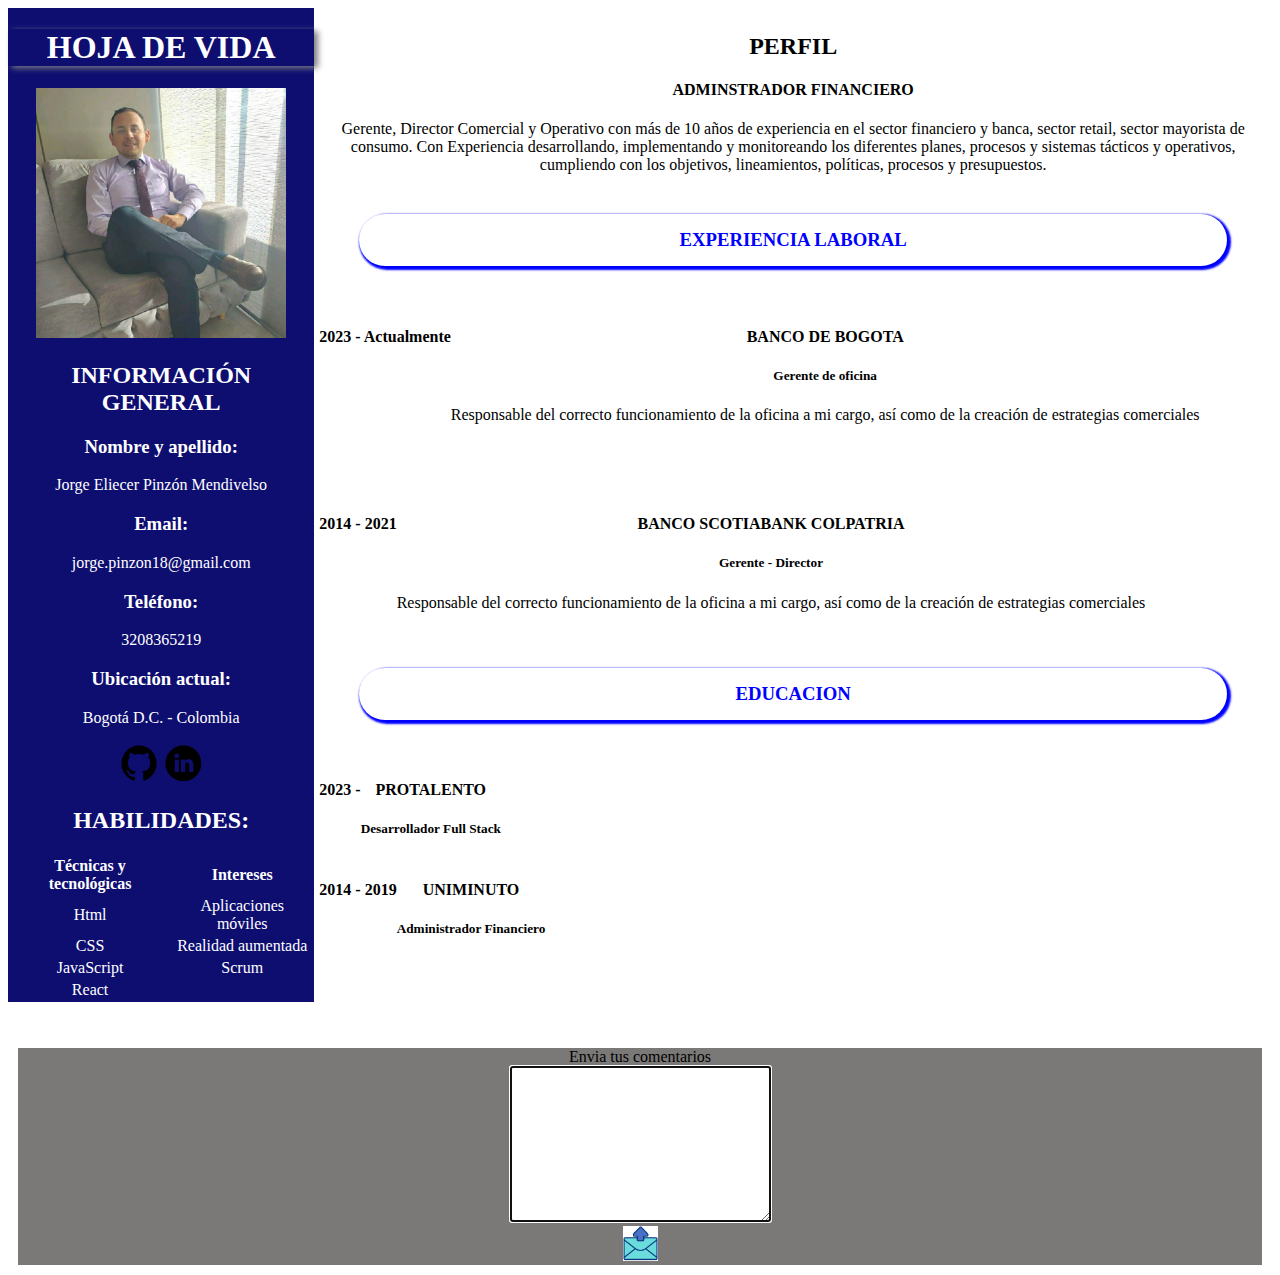
<file: index.html>
<!DOCTYPE html>
<html lang="es">
<head>
    <meta charset="UTF-8">
    <meta name="viewport" content="width=device-width, initial-scale=1.0">
    <link rel="stylesheet" href="style.css">
    <title>HOJA DE VIDA</title>
</head>
<body>
    
    <div class="container">
        
        <div class="box1">
                <header>
                    <h1 class="hv">HOJA DE VIDA</h1>
                </header>

            <img src="IMG/perfil_lin.jpg" alt="Foto_Perfil" height="250px" width="250px">

            <h2>INFORMACIÓN <br> GENERAL</h2> 

            <h3>Nombre y apellido: </h3>
                <p>Jorge Eliecer Pinzón Mendivelso</p>
                
            <h3>Email: </h3>
                <p>jorge.pinzon18@gmail.com</p>
                
            <h3>Teléfono: </h3>
                <p>3208365219</p>
                
            <h3>Ubicación actual: </h3>
                <p>Bogotá D.C. - Colombia</p>
                
            <a href="https://github.com/Joelpime" target="_blank"><img src="IMG/GIT.png" width="40px" height="40px"></a>
            <a href="https://www.linkedin.com/in/jorgepinzón-gerente-comercial-operativo-ventas/" target="_blank"><img src="IMG/Linkedin.png" width="40px" height="40px"></a>

            <div>
                <h2>HABILIDADES:  </h2>
        
                <table>
                    <tr>
                        <th>Técnicas y tecnológicas</th>
                        <th>Intereses</th>
                    </tr>
        
                    <tr>
                        <td>Html</td>
                        <td>Aplicaciones móviles</td>
                    </tr>
                    <tr>
                        <td>CSS</td>
                        <td>Realidad aumentada</td>
                    </tr>
                    <tr>
                        <td>JavaScript</td>
                        <td>Scrum</td>
                    </tr>
                    <tr>
                        <td>React</td>
                    </tr>
        
                </table>        
        
            </div>

        </div>

        <div class="aside">

            <h2>PERFIL</h2>
    
            <h4>ADMINSTRADOR FINANCIERO</h4>
            <p>Gerente, Director Comercial y Operativo con más de 10 años de experiencia en el sector financiero y banca, 
                sector retail, sector mayorista de consumo. Con Experiencia desarrollando, implementando y monitoreando 
                los diferentes planes, procesos y sistemas tácticos y operativos, cumpliendo con los objetivos, 
                lineamientos, políticas, procesos y presupuestos.</p>
            
                <h3>EXPERIENCIA LABORAL</h3>

            <div class="bogota">

                <div class="fecha1">
                    <h4>2023 - Actualmente</h4>
                </div>
                <div class="bank">
                    <h4>BANCO DE BOGOTA</h4>
                    <h5>Gerente de oficina</h5>
                    <p>Responsable del correcto funcionamiento de la oficina a mi cargo, así como de la creación de estrategias comerciales</p>
                </div>

            </div>
            <br><br><br>
            <div class="bogota2">

                <div class="fecha2">
                    <h4>2014 - 2021</h4>
                </div>
                <div class="bank2">
                    <h4>BANCO SCOTIABANK COLPATRIA</h4>
                    <h5>Gerente - Director</h5>
                    <p>Responsable del correcto funcionamiento de la oficina a mi cargo, así como de la creación de estrategias comerciales</p>
                </div>

            </div>
        
                <h3>EDUCACION</h3>
            
                <div class="aside2">
                    <div class="educacion1">

                        <div class="fecha1">
                            <h4>2023 - </h4>
                        </div>
                        <div class="bank">
                            <h4>PROTALENTO</h4>
                            <h5>Desarrollador Full Stack</h5>
                        </div>
        
                    </div>
        
                    <div class="educacion2">
        
                        <div class="fecha2">
                            <h4>2014 - 2019</h4>
                        </div>
                        <div class="bank2">
                            <h4>UNIMINUTO</h4>
                            <h5>Administrador Financiero</h5>
                        </div>
        
                    </div>

                </div>

    </div>

    </div>

                <br><br>
    <footer class="ultimo">

        <label for="">Envia tus comentarios</label> <br>
        <textarea name="cuadro" id="cuadro" cols="30" rows="10" autofocus></textarea> <br>
        <input type="image" src="IMG/enviar.png" height="35px">

    </footer>

</body>
</html>
</file>
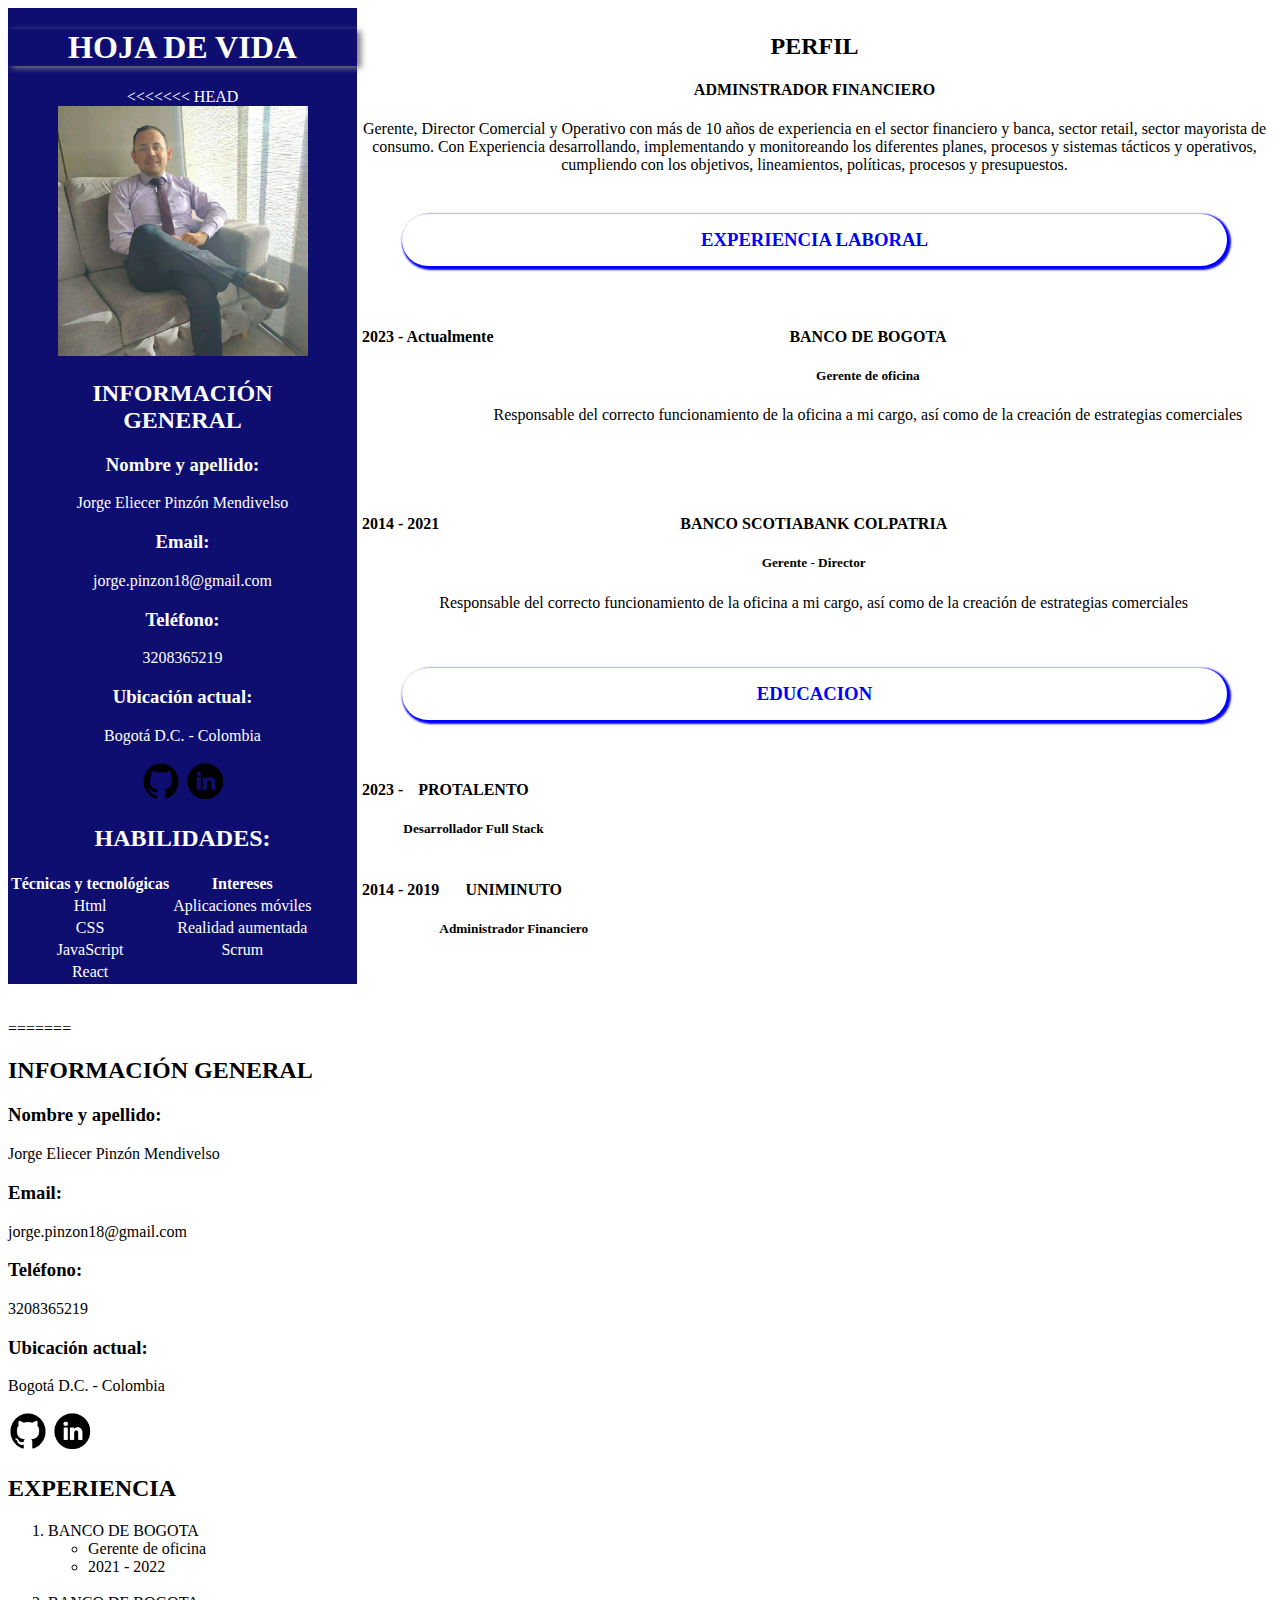
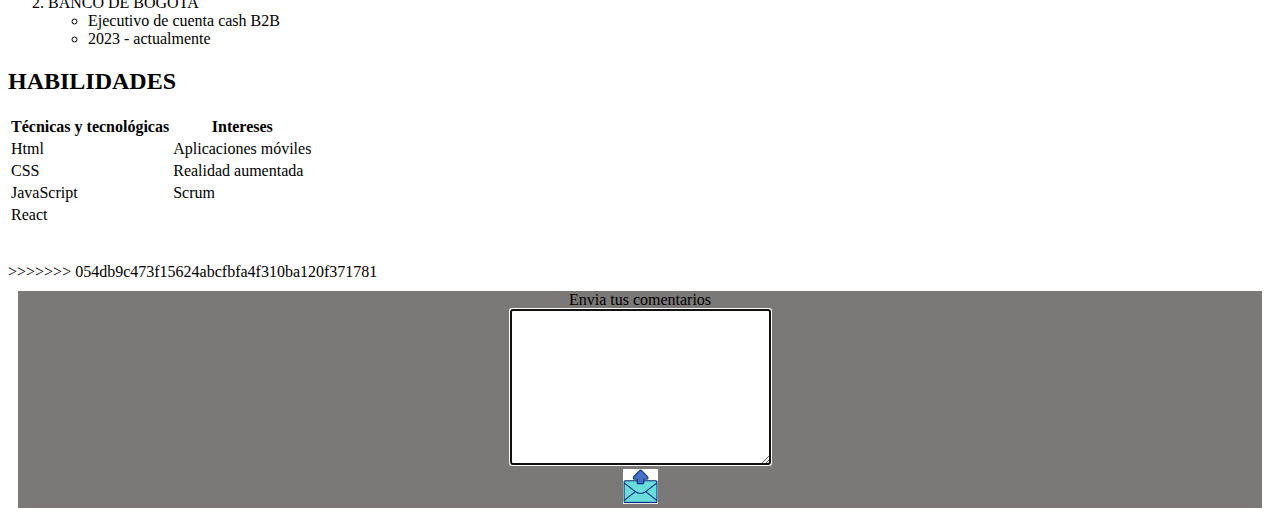
<file: hdv.html>
<!DOCTYPE html>
<html lang="es">
<head>
    <meta charset="UTF-8">
    <meta name="viewport" content="width=device-width, initial-scale=1.0">
    <link rel="stylesheet" href="style.css">
    <title>HOJA DE VIDA</title>
</head>
<body>
    
    <div class="container">
        
        <div class="box1">
                <header>
                    <h1 class="hv">HOJA DE VIDA</h1>
                </header>

<<<<<<< HEAD
            <img src="IMG/perfil_lin.jpg" alt="Foto_Perfil" height="250px" width="250px">

            <h2>INFORMACIÓN <br> GENERAL</h2> 

            <h3>Nombre y apellido: </h3>
                <p>Jorge Eliecer Pinzón Mendivelso</p>
                
            <h3>Email: </h3>
                <p>jorge.pinzon18@gmail.com</p>
                
            <h3>Teléfono: </h3>
                <p>3208365219</p>
                
            <h3>Ubicación actual: </h3>
                <p>Bogotá D.C. - Colombia</p>
                
            <a href="https://github.com/Joelpime" target="_blank"><img src="IMG/GIT.png" width="40px" height="40px"></a>
            <a href="https://www.linkedin.com/in/jorgepinzón-gerente-comercial-operativo-ventas/" target="_blank"><img src="IMG/Linkedin.png" width="40px" height="40px"></a>

            <div>
                <h2>HABILIDADES:  </h2>
        
                <table>
                    <tr>
                        <th>Técnicas y tecnológicas</th>
                        <th>Intereses</th>
                    </tr>
        
                    <tr>
                        <td>Html</td>
                        <td>Aplicaciones móviles</td>
                    </tr>
                    <tr>
                        <td>CSS</td>
                        <td>Realidad aumentada</td>
                    </tr>
                    <tr>
                        <td>JavaScript</td>
                        <td>Scrum</td>
                    </tr>
                    <tr>
                        <td>React</td>
                    </tr>
        
                </table>        
        
            </div>

        </div>

        <div class="aside">

            <h2>PERFIL</h2>
    
            <h4>ADMINSTRADOR FINANCIERO</h4>
            <p>Gerente, Director Comercial y Operativo con más de 10 años de experiencia en el sector financiero y banca, 
                sector retail, sector mayorista de consumo. Con Experiencia desarrollando, implementando y monitoreando 
                los diferentes planes, procesos y sistemas tácticos y operativos, cumpliendo con los objetivos, 
                lineamientos, políticas, procesos y presupuestos.</p>
            
                <h3>EXPERIENCIA LABORAL</h3>

            <div class="bogota">

                <div class="fecha1">
                    <h4>2023 - Actualmente</h4>
                </div>
                <div class="bank">
                    <h4>BANCO DE BOGOTA</h4>
                    <h5>Gerente de oficina</h5>
                    <p>Responsable del correcto funcionamiento de la oficina a mi cargo, así como de la creación de estrategias comerciales</p>
                </div>

            </div>
            <br><br><br>
            <div class="bogota2">

                <div class="fecha2">
                    <h4>2014 - 2021</h4>
                </div>
                <div class="bank2">
                    <h4>BANCO SCOTIABANK COLPATRIA</h4>
                    <h5>Gerente - Director</h5>
                    <p>Responsable del correcto funcionamiento de la oficina a mi cargo, así como de la creación de estrategias comerciales</p>
                </div>

            </div>
        
                <h3>EDUCACION</h3>
            
                <div class="aside2">
                    <div class="educacion1">

                        <div class="fecha1">
                            <h4>2023 - </h4>
                        </div>
                        <div class="bank">
                            <h4>PROTALENTO</h4>
                            <h5>Desarrollador Full Stack</h5>
                        </div>
        
                    </div>
        
                    <div class="educacion2">
        
                        <div class="fecha2">
                            <h4>2014 - 2019</h4>
                        </div>
                        <div class="bank2">
                            <h4>UNIMINUTO</h4>
                            <h5>Administrador Financiero</h5>
                        </div>
        
                    </div>

                </div>

    </div>

    </div>

                <br><br>
=======
    <section class="info">    
        <h2>INFORMACIÓN GENERAL</h2> 

        <h3>Nombre y apellido: </h3>
            <p>Jorge Eliecer Pinzón Mendivelso</p>
            
        <h3>Email: </h3>
            <p>jorge.pinzon18@gmail.com</p>
            
        <h3>Teléfono: </h3>
            <p>3208365219</p>
            
        <h3>Ubicación actual: </h3>
            <p>Bogotá D.C. - Colombia</p>
            
        <a href="https://github.com/Joelpime" target="_blank"><img src="IMG/GIT.png" width="40px" height="40px"></a>
        <a href="https://www.linkedin.com/in/jorgepinzón-gerente-comercial-operativo-ventas/" target="_blank"><img src="IMG/Linkedin.png" width="40px" height="40px"></a>

    </section>

    <section class="exper">
        <h2>EXPERIENCIA</h2>

        <ol>
            <li>BANCO DE BOGOTA</li>
                <ul>
                    <li>Gerente de oficina</li>
                    <li> 2021 - 2022</li>
                </ul>
                <br>
            <li>BANCO DE BOGOTA</li>
                <ul>
                    <li>Ejecutivo de cuenta cash B2B</li>
                    <li> 2023 - actualmente</li>
                </ul>
        </ol>
                
    </section>
    
    <aside class="habil">
        <h2>HABILIDADES</h2>

        <table class="tabla">
            <tr>
                <th>Técnicas y tecnológicas</th>
                <th>Intereses</th>
            </tr>

            <tr>
                <td>Html</td>
                <td>Aplicaciones móviles</td>
            </tr>
            <tr>
                <td>CSS</td>
                <td>Realidad aumentada</td>
            </tr>
            <tr>
                <td>JavaScript</td>
                <td>Scrum</td>
            </tr>
            <tr>
                <td>React</td>
            </tr>

        </table>        

    </aside>
            <br><br>
>>>>>>> 054db9c473f15624abcfbfa4f310ba120f371781
    <footer class="ultimo">

        <label for="">Envia tus comentarios</label> <br>
        <textarea name="cuadro" id="cuadro" cols="30" rows="10" autofocus></textarea> <br>
        <input type="image" src="IMG/enviar.png" height="35px">

    </footer>

</body>
</html>
</file>
<file: style.css>
.container{
    display: flex;
}
.hv{
    color: white;
    box-shadow: 4px 2px 6px gray;
}

.aside {
    margin: 5px;
    width: 75%;
    text-align: center;
}

.aside h3{
    box-shadow: 2px 2px 2px 2px blue;
    color: blue;
    border-radius: 75px;
    padding: 15px;
    margin: 40px;
}

.box1{
    background-color: rgb(14, 14, 113);
    color: white;
    text-align: center;
}

.ultimo{
    text-align: center;
    background: rgb(123, 120, 120);
    margin: 10px;
}

.bogota{
    display: flex;
}

.bogota2{
    display: flex;
}

.educacion1{
    display: flex;
}

.educacion2{
    display: flex;
}
</file>
